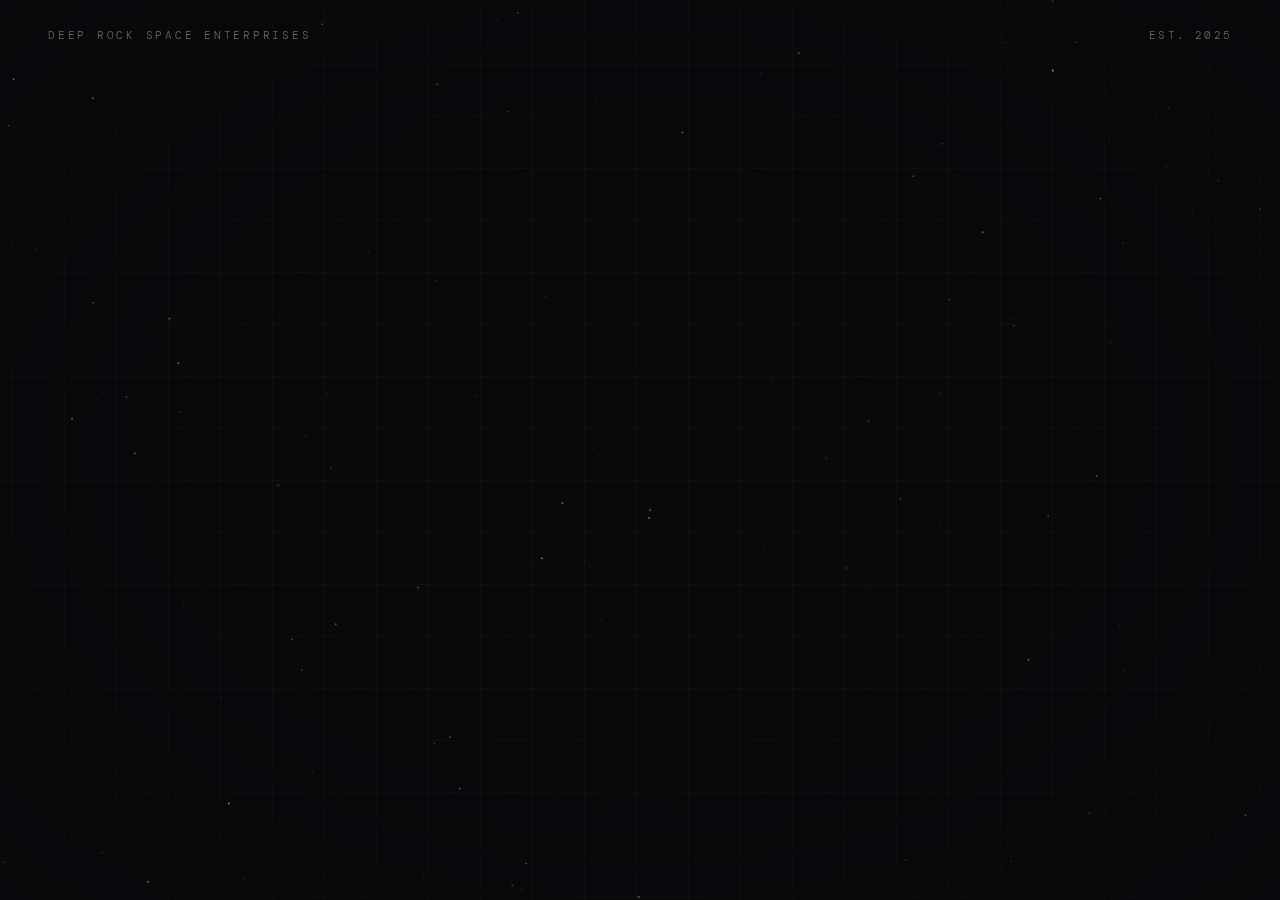
<file: index.html>
<!DOCTYPE html>
<html lang="en">
<head>
  <meta charset="UTF-8" />
  <meta name="viewport" content="width=device-width, initial-scale=1.0" />
  <title>Deep Rock Space Enterprises</title>
  <link rel="preconnect" href="https://fonts.googleapis.com" />
  <link href="https://fonts.googleapis.com/css2?family=Cormorant+Garamond:ital,wght@0,300;0,400;1,300;1,400&family=DM+Mono:wght@300;400;500&family=Outfit:wght@200;300;400&display=swap" rel="stylesheet" />
  <link rel="stylesheet" href="css/shared.css" />

  <style>
    html, body {
      width: 100%; height: 100%;
      overflow: hidden;
    }

    /* ─── CENTER STAGE ───────────────────────────── */
    .stage {
      position: fixed;
      inset: 0;
      z-index: 2;
      display: flex;
      flex-direction: column;
      align-items: center;
      justify-content: center;
      text-align: center;
      padding: 0 clamp(32px, 8vw, 120px);
    }

    /* ─── EYEBROW ────────────────────────────────── */
    .eyebrow {
      font-family: 'DM Mono', monospace;
      font-size: 11px;
      letter-spacing: 0.35em;
      text-transform: uppercase;
      color: var(--accent);
      margin-bottom: 36px;
      opacity: 0;
      animation: fadeUp 1.2s 0.2s cubic-bezier(0.16,1,0.3,1) forwards;
    }

    /* ─── LOGO / NAME ────────────────────────────── */
    .wordmark {
      font-family: 'Cormorant Garamond', serif;
      font-size: clamp(56px, 9vw, 128px);
      font-weight: 300;
      line-height: 0.92;
      color: var(--white);
      letter-spacing: -0.01em;
      margin-bottom: 40px;
      opacity: 0;
      animation: fadeUp 1.4s 0.4s cubic-bezier(0.16,1,0.3,1) forwards;
    }

    .wordmark em {
      display: block;
      font-style: italic;
      color: var(--gold);
    }

    /* ─── DIVIDER ────────────────────────────────── */
    .rule {
      width: 48px;
      height: 1px;
      background: var(--accent);
      margin-bottom: 36px;
      opacity: 0;
      animation: fadeIn 1s 0.9s ease forwards;
    }

    /* ─── TAGLINE ────────────────────────────────── */
    .tagline {
      font-family: 'Cormorant Garamond', serif;
      font-size: clamp(20px, 2.8vw, 34px);
      font-weight: 300;
      font-style: italic;
      color: var(--muted);
      line-height: 1.5;
      max-width: 600px;
      opacity: 0;
      animation: fadeUp 1.2s 1.0s cubic-bezier(0.16,1,0.3,1) forwards;
    }

    /* ─── THE LINK ───────────────────────────────── */
    .tagline a {
      color: var(--white);
      text-decoration: none;
      position: relative;
      transition: color 0.4s ease;
      white-space: nowrap;
    }

    .tagline a::after {
      content: '';
      position: absolute;
      left: 0;
      bottom: -2px;
      width: 0;
      height: 1px;
      background: var(--accent);
      transition: width 0.5s cubic-bezier(0.16,1,0.3,1);
    }

    .tagline a:hover { color: var(--gold); }
    .tagline a:hover::after { width: 100%; }

    .tagline a .link-dot {
      display: inline-block;
      width: 4px;
      height: 4px;
      border-radius: 50%;
      background: var(--accent);
      vertical-align: middle;
      margin-left: 5px;
      margin-bottom: 2px;
      opacity: 0.7;
      transition: opacity 0.3s, transform 0.3s;
    }

    .tagline a:hover .link-dot { opacity: 1; transform: scale(1.4); }

    /* ─── NAV RIGHT ──────────────────────────────── */
    .nav-right {
      font-family: 'DM Mono', monospace;
      font-size: 11px;
      letter-spacing: 0.2em;
      text-transform: uppercase;
      color: var(--muted);
    }

    /* ─── FOOTER ROW ─────────────────────────────── */
    .footer-row {
      position: fixed;
      bottom: 0; left: 0; right: 0;
      z-index: 10;
      display: flex;
      justify-content: space-between;
      align-items: flex-end;
      padding: 28px 48px;
      pointer-events: none;
    }

    .footer-left {
      display: flex;
      flex-direction: column;
      gap: 6px;
      opacity: 0;
      animation: fadeUp 1s 1.6s ease forwards;
      pointer-events: all;
    }

    .footer-label {
      font-family: 'DM Mono', monospace;
      font-size: 10px;
      letter-spacing: 0.2em;
      text-transform: uppercase;
      color: var(--muted);
    }

    .footer-email {
      font-family: 'DM Mono', monospace;
      font-size: 11px;
      letter-spacing: 0.1em;
      color: var(--text);
      text-decoration: none;
      transition: color 0.3s;
    }
    .footer-email:hover { color: var(--accent); }

    .footer-right {
      font-family: 'DM Mono', monospace;
      font-size: 10px;
      letter-spacing: 0.2em;
      text-transform: uppercase;
      color: var(--muted);
      opacity: 0;
      animation: fadeIn 1s 1.8s ease forwards;
      text-align: right;
      line-height: 1.8;
    }

    /* ─── RESPONSIVE ─────────────────────────────── */
    @media (max-width: 600px) {
      .footer-row { padding: 20px 24px; }
      .stage { padding: 0 24px; }
      .footer-right { display: none; }
    }
  </style>
</head>
<body>

<!-- Reactive grid layers — behind everything -->
<!-- <div class="grid-layer grid-coarse" id="grid-coarse"></div> -->
<div class="grid-layer grid-fine"   id="grid-fine"></div>
<div class="grid-vignette"></div>

<!-- Starfield canvas — above grids -->
<canvas id="starfield"></canvas>

<!-- Nav -->
<nav>
  <span class="nav-wordmark">Deep Rock Space Enterprises</span>
  <span class="nav-right">Est. 2025</span>
</nav>

<!-- Center content -->
<div class="stage">
  <h1 class="wordmark">
    Deep Rock<em>Space Enterprises</em>
  </h1>

  <div class="rule"></div>

  <p class="tagline">
    <a href="masterplan.html">Something extraordinary</a>
    is on the horizon.
  </p>
</div>

<!-- Footer -->
<div class="footer-row">
  <div class="footer-left">
    <span class="footer-label">Contact</span>
    <a href="mailto:conor@deeprock.space" class="footer-email">conor@deeprock.space</a>
  </div>
  <div class="footer-right">
    deeprock.space<br>
    <span style="color: var(--surface); user-select:none;">···</span>
    Pre-Seed
  </div>
</div>

<script src="js/effects.js"></script>
<script>initEffects();</script>
</body>
</html>
</file>
<file: css/shared.css>
/* ─── VARIABLES ─────────────────────────────── */
:root {
  --bg:      #09090c;
  --bg2:     #0e0e12;
  --surface: #13131a;
  --border:  rgba(255,255,255,0.07);
  --text:    #cccabd;
  --muted:   #6b6758;
  --accent:  #e8a020;
  --accent2: #c4820a;
  --gold:    #f0c060;
  --white:   #f4f0e8;
}

/* ─── RESET ────────────────────────────────── */
*, *::before, *::after { box-sizing: border-box; margin: 0; padding: 0; }

/* ─── BASE BODY ────────────────────────────── */
body {
  background: var(--bg);
  color: var(--text);
  font-family: 'Outfit', sans-serif;
  font-weight: 300;
}

/* ─── REACTIVE GRID ──────────────────────────── */
.grid-layer {
  position: fixed;
  inset: -40px;
  z-index: 0;
  pointer-events: none;
  will-change: transform;
  transition: transform 0.9s cubic-bezier(0.25, 0.46, 0.45, 0.94);
}
.grid-fine {
  background-image:
    linear-gradient(rgba(255,255,255,0.028) 1px, transparent 1px),
    linear-gradient(90deg, rgba(255,255,255,0.028) 1px, transparent 1px);
  background-size: 52px 52px;
}
.grid-coarse {
  background-image:
    linear-gradient(rgba(255,255,255,0.018) 1px, transparent 1px),
    linear-gradient(90deg, rgba(255,255,255,0.018) 1px, transparent 1px);
  background-size: 104px 104px;
}
.grid-vignette {
  position: fixed;
  inset: 0;
  z-index: 0;
  pointer-events: none;
  background: radial-gradient(
    ellipse 80% 80% at 50% 50%,
    transparent 40%,
    rgba(9,9,12,0.72) 100%
  );
}

/* ─── CANVAS ─────────────────────────────────── */
#starfield {
  position: fixed;
  inset: 0;
  z-index: 1;
  pointer-events: none;
}

/* ─── NAV ────────────────────────────────────── */
nav {
  position: fixed;
  top: 0; left: 0; right: 0;
  z-index: 10;
  display: flex;
  justify-content: space-between;
  align-items: center;
  padding: 28px 48px;
}
.nav-wordmark,
.nav-logo {
  font-family: 'DM Mono', monospace;
  font-size: 11px;
  letter-spacing: 0.25em;
  text-transform: uppercase;
  color: var(--muted);
  text-decoration: none;
}

/* ─── ANIMATIONS ─────────────────────────────── */
@keyframes fadeUp {
  from { opacity: 0; transform: translateY(20px); }
  to   { opacity: 1; transform: translateY(0); }
}
@keyframes fadeIn {
  from { opacity: 0; }
  to   { opacity: 1; }
}

/* ─── RESPONSIVE FOUNDATION ──────────────────── */
@media (max-width: 600px) {
  nav { padding: 20px 24px; }
}
</file>
